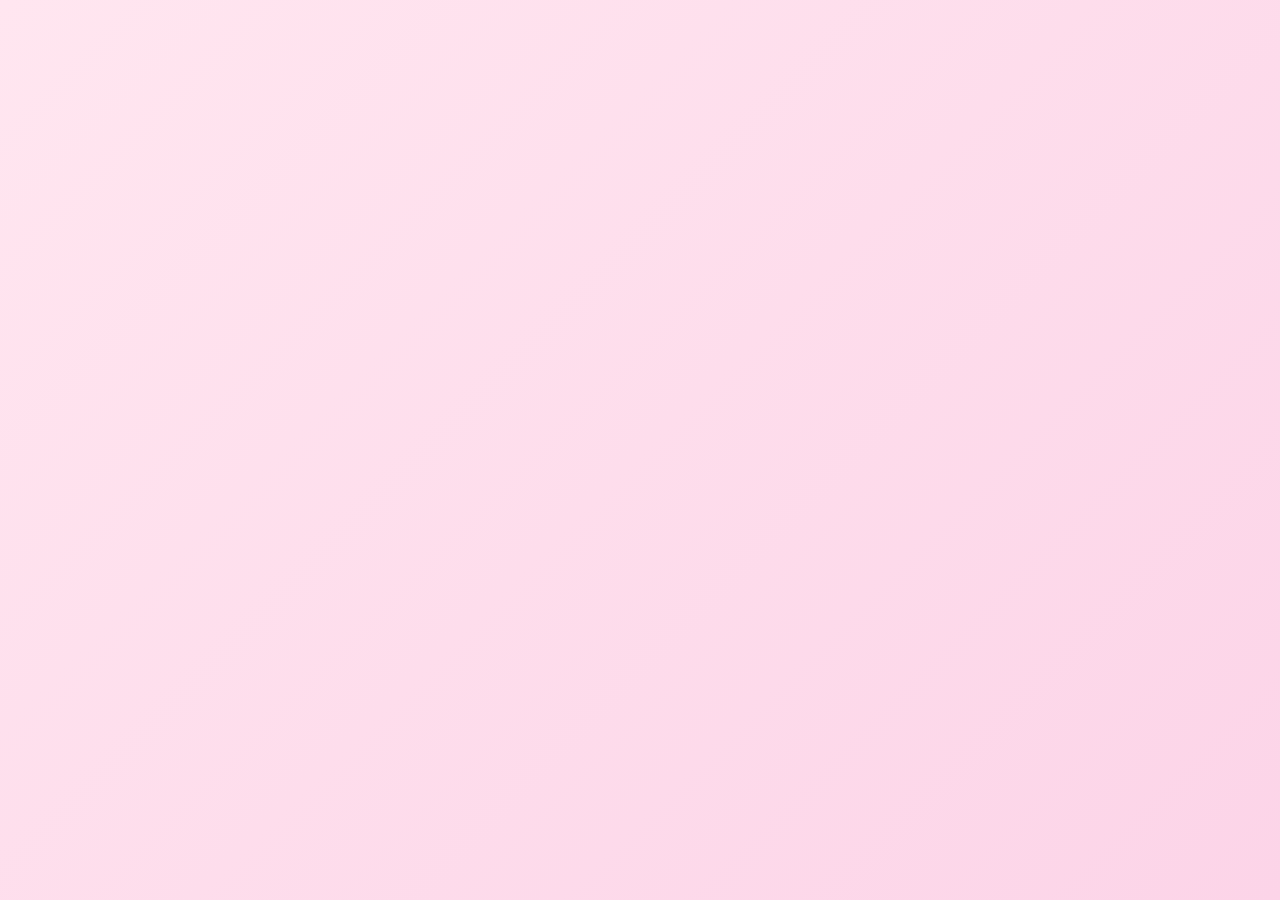
<file: index.html>
<!DOCTYPE html>
<html lang="es">
<head>
  <meta charset="UTF-8">
  <meta name="viewport" content="width=device-width, initial-scale=1, viewport-fit=cover">
  <title>Sobre Animado</title>

  <!-- iOS WebApp -->
  <meta name="apple-mobile-web-app-capable" content="yes">
  <meta name="apple-mobile-web-app-status-bar-style" content="black-translucent">

  <!-- CSS del sobre -->
  <link rel="stylesheet" href="style1.css">
  <link href="https://fonts.googleapis.com/css2?family=Dancing+Script:wght@700&family=Great+Vibes&family=Poppins:wght@300;400;600&display=swap" rel="stylesheet">
</head>
<body>
  <div class="scroll-container safe-area">
    <div id="mainContent">
      <div class="grid-template">
        <div class="envelope" id="envelope">
          <div class="flap"></div>
          <div class="heart beat" id="heart">❤️</div>
          <div class="paper"><span>👩🏻‍❤️‍👨🏻</span></div>
          <div class="face"></div>
        </div>

        <h1 class="text-clamp" id="scrollText">
          <div class="hand-down">☝</div>
          Desliza hacia arriba 🫶🥹
        </h1>
      </div>
    </div>
  </div>
 <!-- Hola mundo  -->
  <!-- JS del sobre -->
  <script src="script1.js"></script>
</body>
</html>
</file>
<file: style1.css>
/* ==============================
   SAFE AREA + FULLSCREEN
================================= */
.safe-area {
  padding-top: env(safe-area-inset-top);
  padding-bottom: env(safe-area-inset-bottom);
  padding-left: env(safe-area-inset-left);
  padding-right: env(safe-area-inset-right);
  height: 100vh;
  overflow: hidden;
}

/* BODY */
body {
  font-family: -apple-system, BlinkMacSystemFont, "Segoe UI", Roboto, Helvetica, Arial, 'Poppins', sans-serif;
  margin: 0;
  background: linear-gradient(135deg, #ffe6f0 0%, #f9c2e0 50%, #d4c0f0 100%);
  background-size: 400% 400%;
  animation: gradientMove 30s ease-in-out infinite;
  overflow: hidden;
  -webkit-font-smoothing: antialiased;
  transition: background 1.5s ease;
}

/* GRADIENT ANIMATION */
@keyframes gradientMove {
  0%   { background-position: 0% 50%; }
  50%  { background-position: 100% 50%; }
  100% { background-position: 0% 50%; }
}

/* ==============================
   ENVELOPE + ELEMENTOS
================================= */
.envelope, .flap, .paper, .heart {
  -webkit-backface-visibility: hidden;
  backface-visibility: hidden;
  will-change: transform, opacity;
}

.grid-template {
  position: fixed;
  inset: 0;
  display: grid;
  place-items: center;
  top: 50%;
  transform: translateY(-50%);
}

.envelope {
  perspective: 1000px;
  position: relative;
  width: 60vmin;
  max-width: 400px;
  aspect-ratio: 16/9;
  background-color: rgb(226 232 240);
  box-shadow: 0 20px 25px -5px rgb(0 0 0 / 0.1),
              0 8px 10px -6px rgb(0 0 0 / 0.1);
}

.flap {
  background-color: rgb(203 213 225);
  clip-path: polygon(100% 0%, 0 0%, 50% 100%);
  width: 100%;
  height: 50%;
  transform-style: preserve-3d;
  rotate: x var(--flap-rotation);
  transform-origin: 50% 0;
  animation: animate-flap ease both;
  animation-timeline: scroll();
  animation-range: 0 60%;
  z-index: 3;                                 /* aqui */
  position: relative;
  -webkit-backface-visibility: hidden; /* evita que desaparezca en iOS */
  backface-visibility: hidden;
  transition: transform 1s ease;
}


.face {
  clip-path: polygon(50% 35%, 100% 0, 100% 100%, 0 100%, 0 0);
  background-color: rgb(241 245 249);
  inset: 0px;
  position: absolute;
  z-index: 2;
}

.paper {
  position: absolute;
  width: 70%;
  height: 80%;
  left: 50%;
  top: 0;
  transform: translateY(20%);
  margin-left: -33%;
  z-index: 2;
  background: #fbcfe8;
  border: 2px solid #f9a8d4;
  border-radius: 8px;
  box-shadow: 0 4px 6px rgba(0,0,0,0.15);
  display: flex;
  justify-content: center;
  align-items: center;
  font-size: 18vmin;
  transition: transform 1s ease;
}

/* PAPER EMOJI */
.paper span {
  display: inline-block;
  opacity: 0;
  animation: appearEmoji 1s ease forwards;
}

@keyframes appearEmoji {
  from { opacity: 0; transform: scale(0.5); }
  to   { opacity: 1; transform: scale(1); }
}

@keyframes animate-flap {
  from { --flap-rotation: 0deg; }
  99%  { z-index: 4; }
  to   { --flap-rotation: 180deg; z-index: 1; }
}

@keyframes show-paper {
  from { --progress: 20%; }
  to   { --progress: -90%; }
}

/* HEART */
.heart {
  position: absolute;
  left: 50%;
  top: 50%;
  transform: translate(-50%,-50%);
  font-size: 18vmin;
  z-index: 5;
  pointer-events: none;
  transition: opacity .2s linear, transform .9s ease;
}

.heart.beat { animation: beat-heart 1s infinite ease-in-out; }
.heart.drop { animation: drop-heart 900ms ease forwards; }

@keyframes beat-heart {
  0%,100% { transform: translate(-50%,-50%) scale(1); }
  50%     { transform: translate(-50%,-50%) scale(1.2); }
}

@keyframes drop-heart {
  from { transform: translate(-50%,-50%) scale(1); opacity: 1; }
  to   { transform: translate(-50%,150%) scale(1.2); opacity: 0; }
}

/* TEXT INSTRUCCIONES */
.text-clamp {
  font-family: 'Great Vibes', cursive;
  font-size: clamp(24px,6vmin,50px);
  text-align: center;
  color: #000;
  text-shadow: 2px 2px 5px rgba(0,0,0,0.2);
  margin-top: 1rem;
  display: flex;
  flex-direction: column;
  align-items: center;
  transition: opacity 1s ease;
}

.hand-down {
  font-size: 5rem;
  animation: handMove 3s ease-in-out infinite;
  margin-bottom: 0.5rem;
}
@keyframes handMove {
  0%   { transform: translateY(0); }
  50%  { transform: translateY(20px); }
  100% { transform: translateY(0); }
}
</file>
